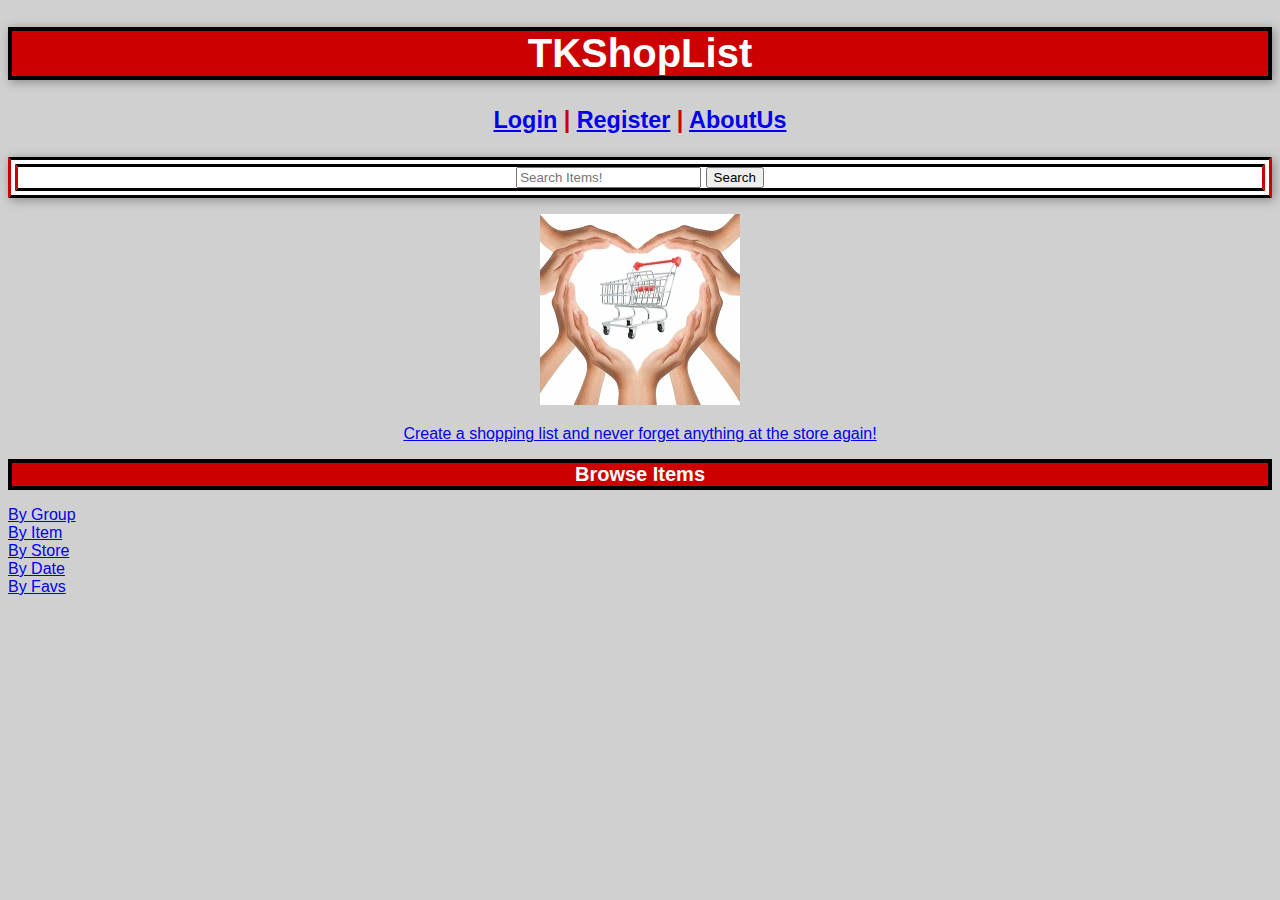
<file: Moore_Donald_Project_1/index.html>
<!DOCTYPE html>
<html>
    <head>
        <!-- Meta Tags-->
        <meta charset= "utf-8" />
        <meta name="description" content="A web app used to create shopping list." />
        <meta name="keywords" content="html5, mobile development, Full Sail University" />
        <meta name="robots" content="index, follow" />
        <meta name="robots" content="noindex, nofollow" />
        <meta name="viewport" content="user-scalable=no, width=device-width" />
        <!-- Page Title-->
        <title>ShopList</title>
        <!-- CSS-->
        <link href="css/style.css" rel="stylesheet" type="text/css" />
    </head>
    <body>
        <header>
            <h1>TKShopList</h1>
        </header>
		<nav>
			<h3><a href="#">Login</a> |
			<a href="#">Register</a> |
			<a href="#">AboutUs</a></h3>
		</nav>
			<form action="#" method="post">
			    <input type="search" id="searchBox" placeholder="Search Items!">
			    <input type="button" id="searchButton" value="Search">
			</form>
		<p><a href="additem.html"><img src="images/shop.jpg" alt="Shopping Cart"></p>
		<p>Create a shopping list and never forget anything at the store again!</p></a>
		<div id="browse">
			<h4>Browse Items</h4>
			<dl>
				<li><a href="#">By Group</a></li>
				<li><a href="#">By Item</a></li>
				<li><a href="#">By Store</a></li>
				<li><a href="#">By Date</a></li>
				<li><a href="#">By Favs</a></li>
			</dl>
		</div>
		
        <!-- Javascript-->
		<script src="js/json.js" type="text/javascript"></script>
        <script src="js/main.js" type="text/javascript"></script>
    </body> 
</html>
</file>
<file: Moore_Donald_Project_1/css/style.css>
legend {
    background-color: #CC0000;
    border: 4px #000 solid;
    font-family: "Trebuchet MS", Helvetica, sans-serif;
	color: #FFFFFF;
	box-shadow: 2px 2px 10px #888;   
	text-align: center;
}                    
               
h1{
   font-family: Impact, Charcoal, sans-serif; 
   background-color: #CC0000;   
   border: 4px #000 solid;
   color: #FFFFFF;
   font-size: 40px; 
   box-shadow: 2px 2px 10px #888;   
   text-align: center;
} 

h2{
   font-family: "Trebuchet MS", Helvetica, sans-serif;
   font-size:24px;
   text-align: center;
   background-color: #CC0000;   
   border: 4px #000 solid;
   margin: 1px;
   color: #FFFFFF;
   font-size: 20px; 
   box-shadow: 2px 2px 10px #888;   
   text-align: center;
}
h4{
	font-family: "Trebuchet MS", Helvetica, sans-serif;
	font-size:24px;
	text-align: center;
	background-color: #CC0000;   
	border: 4px #000 solid;
	margin: 0px;
	color: #FFFFFF;
	font-size: 20px;   
	text-align: center;
}
nav{
	font-family: Impact, Charcoal, sans-serif;
	color: #CC0000;
	font-size: 20px;
	text-align: center;
}
form{
	background-color: #FFFFFF;
    border: 10px #000 double;
	border-color: #000000 #CC0000;
    font-family: "Trebuchet MS", Helvetica, sans-serif;
	font-weight: bold;
	color: #CC0000;
	box-shadow: 2px 2px 10px #888;
	text-align: center;
}
p{
	text-align: center;
	font-family: "Trebuchet MS", Helvetica, sans-serif;
}
a[id="add"]{
	font-family: "Comic Sans MS", cursive, sans-serif; 
    font-size:18px;
	align: center;
}

a[id="clear"]{
	font-family: "Comic Sans MS", cursive, sans-serif; 
    font-size:18px;	
}
a[id= "displayLink"]{
	font-family: "Comic Sans MS", cursive, sans-serif;
    font-size:18px;
}                    
  
a[id="addNew"]{
	font-family: "Comic Sans MS", cursive, sans-serif;
    font-size:18px; 
}                

/*Text Boxes*/
input[type="text"]{ 
       
                   width:200px;
                   height:20px; 
                   margin-bottom:5px;                                    
}
input[type="date"]{ 

                   width:200px;
                   height:20px;
                   margin-bottom:5px;
}
input[type="range"]{ 

                   width:200px;
                   height:20px;
                   margin-bottom:5px;
}

input[type="submit"]{
				   color: #CC0000; 
				   font-weight: bold;
				   font-size: 16px;
}
body{
     background-color: #D0D0D0;
}

li{
   font-family:"Arial Black", Gadget, sans-serif;
   text-align: left;
}
</file>
